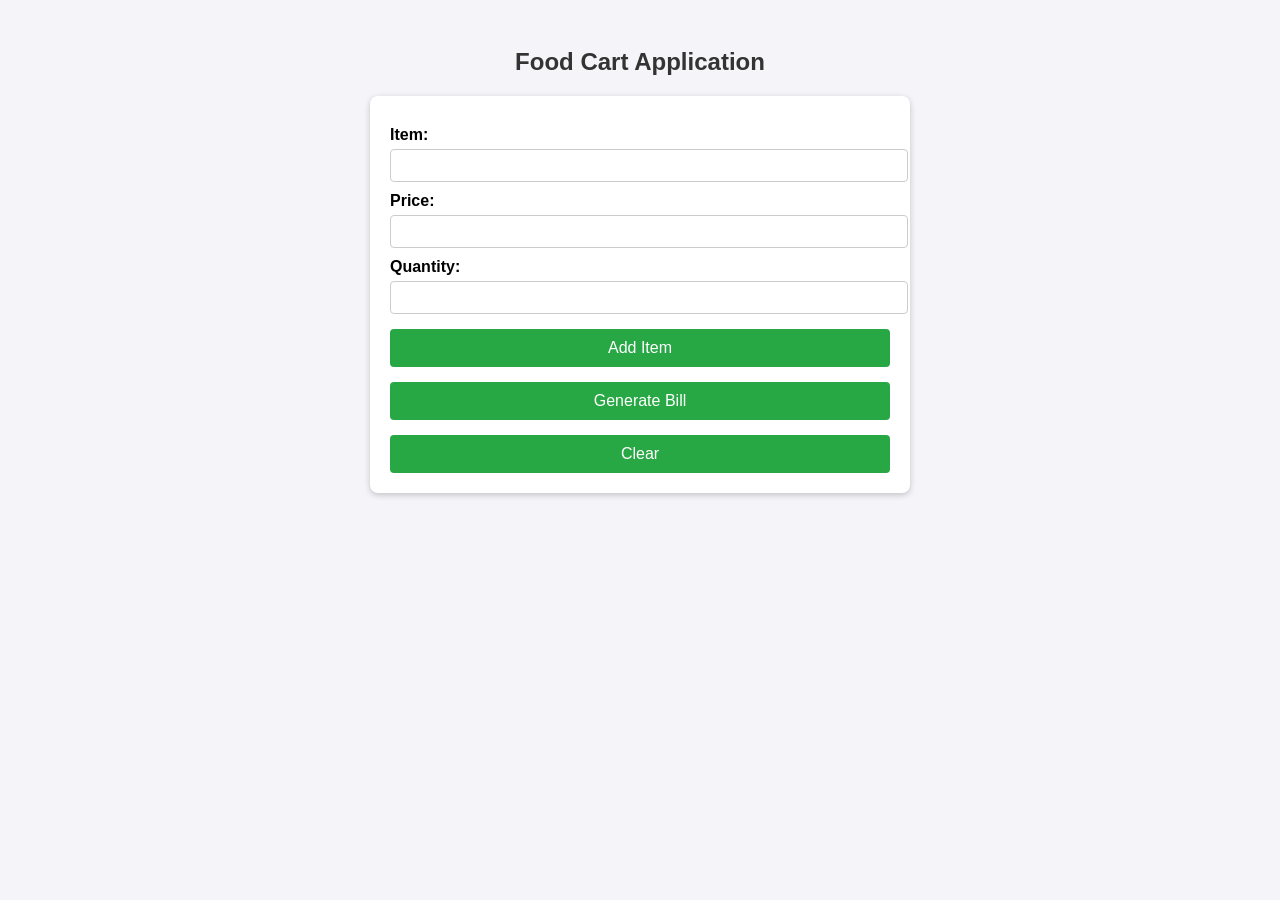
<file: bill/index.html>
<!DOCTYPE html>
<html lang="en">
<head>
    <meta charset="UTF-8">
    <title>Food Cart Application</title>
    <link rel="stylesheet" href="style.css">
</head>
<body>
    <h2>Food Cart Application</h2>
    <form id="cartForm">
        <label>Item:</label>
        <input type="text" name="item" required>

        <label>Price:</label>
        <input type="number" name="price" step="0.01" required>

        <label>Quantity:</label>
        <input type="number" name="quantity" required>

        <button type="submit">Add Item</button>
        <button type="button" id="billBtn">Generate Bill</button>
        <button type="button" id="quitBtn">Clear</button>
    </form>

    <script>
        // Start with empty array or grab whatever is already in localStorage
        let cart = JSON.parse(localStorage.getItem("cart")) || [];

        // 1. Handle adding items to the cart
        document.getElementById("cartForm").addEventListener("submit", function(e) {
            e.preventDefault();
            const formData = new FormData(e.target);
            const item = formData.get("item");
            const price = parseFloat(formData.get("price"));
            const quantity = parseInt(formData.get("quantity"));

            cart.push({ item, price, quantity });
            localStorage.setItem("cart", JSON.stringify(cart)); // Save it to the browser memory
            alert("Item added successfully!");
            e.target.reset(); // Clear the form inputs for the next item
        });

        // 2. THIS OPENS THE BILL PAGE - Double-check that this name matches your second file exactly!
        document.getElementById("billBtn").addEventListener("click", function() {
            window.location.href = "biilsisply.html"; 
        });

        // 3. Handle clearing the cart
        document.getElementById("quitBtn").addEventListener("click", function() {
            cart = [];
            localStorage.removeItem("cart"); 
            alert("Cart cleared!");
        });
    </script>
</body>
</html>
</file>
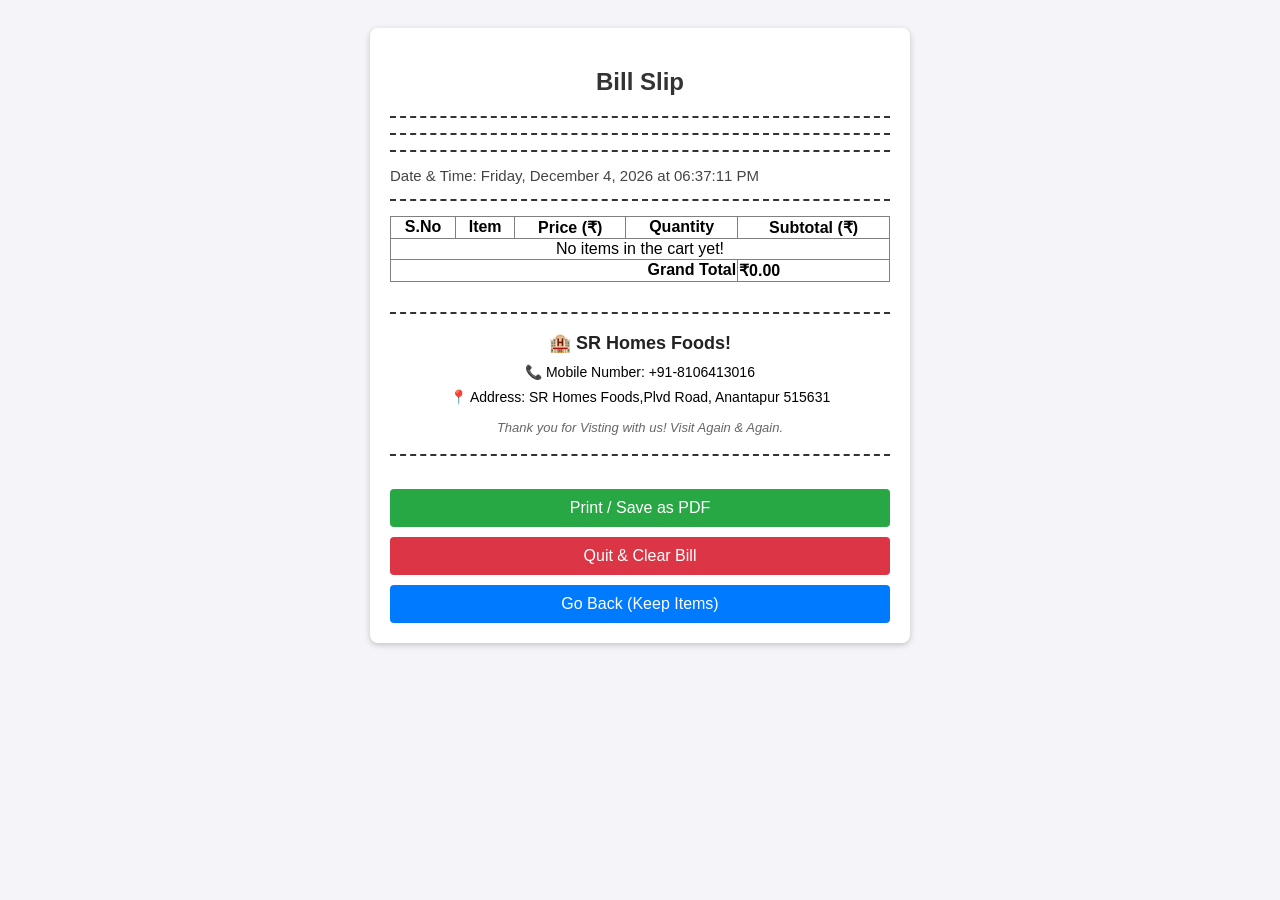
<file: bill/biilsisply.html>
<!DOCTYPE html>
<html lang="en">
<head>
    <meta charset="UTF-8">
    <title>Bill Slip</title>
    <link rel="stylesheet" href="style.css">
</head>
<body>
    <div class="bill-container">
        <h2>Bill Slip</h2>
        <!-- This creates a clean, uniform dashed line that spans the whole width -->
<div style="border-top: 2px dashed #333; margin: 15px 0; width: 100%;"></div><!-- This creates a clean, uniform dashed line that spans the whole width -->
<div style="border-top: 2px dashed #333; margin: 15px 0; width: 100%;"></div><!-- This creates a clean, uniform dashed line that spans the whole width -->
<div style="border-top: 2px dashed #333; margin: 15px 0; width: 100%;"></div>

        
        <!-- ================= DATE, TIME, AND DAY DISPLAY ================= -->
        <p id="dateTime" style="font-weight: 500; font-size: 15px; color: #444; margin-bottom: 15px;"></p>

        <!-- This creates a clean, uniform dashed line that spans the whole width -->
<div style="border-top: 2px dashed #333; margin: 15px 0; width: 100%;"></div>
        
        <table border="1" width="100%" style="margin-top:10px; border-collapse:collapse;">
            <thead>
                <tr>
                    <th>S.No</th>
                    <th>Item</th>
                    <th>Price (₹)</th>
                    <th>Quantity</th>
                    <th>Subtotal (₹)</th>
                </tr>
            </thead>
            <tbody id="itemsList"></tbody>
            <tfoot>
                <tr>
                    <td colspan="4" style="text-align:right; font-weight:bold;">Grand Total</td>
                    <td id="grandTotal" style="font-weight:bold;"></td>
                </tr>
            </tfoot>
        </table>
        
        <!-- Hotel Details Section -->
        <div style="margin-top: 30px; text-align: center; font-size: 14px; line-height: 1.6;">
            <div style="border-top: 2px dashed #333; margin-bottom: 15px; width: 100%;"></div>
            <p style="margin: 0; font-size: 18px; font-weight: bold; color: #222;">🏨 SR Homes Foods!</p>
            <p style="margin: 3px 0; font-weight: 500;">📞 Mobile Number: +91-8106413016</p>
            <p style="margin: 3px 0;">📍 Address: SR Homes Foods,Plvd Road, Anantapur 515631</p>
            <p style="margin: 10px 0 0 0; font-style: italic; color: #666; font-size: 13px;">Thank you for Visting with us! Visit Again & Again.</p>
            <div style="border-top: 2px dashed #333; margin-top: 15px; width: 100%;"></div>
        </div>

        <br>
        <!-- Buttons hide automatically on print sheets -->
        <button onclick="window.print()">Print / Save as PDF</button>
        <button id="quitBtn" style="background: #dc3545; margin-top: 10px;">Quit & Clear Bill</button>
        <button onclick="window.location.href='index.html'" style="background: #007bff; margin-top: 10px;">Go Back (Keep Items)</button>
    </div>

    <script>
        // Read the items saved by index.html from browser memory[cite: 4]
        const cart = JSON.parse(localStorage.getItem("cart")) || [];
        
        // 🛠️ CONFIGURATION FOR DATE, TIME & DAY DISPLAY
        const timeOptions = { 
            weekday: 'long',  // Adds Day (e.g. Saturday)
            year: 'numeric',  // Adds Year
            month: 'long',    // Adds Month Name (e.g. July)
            day: 'numeric',   // Adds Date Number
            hour: '2-digit',  // Adds Hour
            minute: '2-digit',// Adds Minutes
            second: '2-digit' // Adds Seconds
        };
        
        // Output formatting: "Saturday, July 11, 2026 at 11:55:19 AM"
        document.getElementById("dateTime").innerText = "Date & Time: " + new Date().toLocaleString(undefined, timeOptions);

        let itemsHtml = "";
        let total = 0;
        let serial = 1;

        if (cart.length === 0) {
            itemsHtml = "<tr><td colspan='5' style='text-align:center;'>No items in the cart yet!</td></tr>";
        } else {
            cart.forEach(item => {
                const subtotal = item.price * item.quantity;
                itemsHtml += `<tr>
                    <td>${serial}</td>
                    <td>${item.item}</td>
                    <td>₹${item.price.toFixed(2)}</td>
                    <td>${item.quantity}</td>
                    <td>₹${subtotal.toFixed(2)}</td>
                </tr>`;
                total += subtotal;
                serial++;
            });
        }

        document.getElementById("itemsList").innerHTML = itemsHtml;
        document.getElementById("grandTotal").innerText = "₹" + total.toFixed(2);

        // Handles clearing the items and redirecting back home[cite: 1]
        document.getElementById("quitBtn").addEventListener("click", function() {
            localStorage.removeItem("cart"); // Completely deletes the saved bill data[cite: 1]
            alert("Cart and Bill cleared successfully!");
            window.location.href = "index.html"; // Returns you to the main screen[cite: 1]
        });
    </script>
</body>
</html>
</file>
<file: bill/style.css>
body {
    font-family: Arial, sans-serif;
    background: #f4f4f9;
    padding: 20px;
}

h2 {
    text-align: center;
    color: #333;
}

form, .bill-container {
    background: #fff;
    padding: 20px;
    border-radius: 8px;
    max-width: 500px;
    margin: auto;
    box-shadow: 0 2px 6px rgba(0,0,0,0.2);
}

label {
    display: block;
    margin-top: 10px;
    font-weight: bold;
}

input {
    width: 100%;
    padding: 8px;
    margin-top: 5px;
    border: 1px solid #ccc;
    border-radius: 4px;
}

button {
    margin-top: 15px;
    padding: 10px;
    width: 100%;
    background: #28a745;
    color: white;
    border: none;
    border-radius: 4px;
    font-size: 16px;
    cursor: pointer;
}

button:hover {
    background: #218838;
}

/* This hides the buttons only when printing */
@media print {
    button, .no-print {
        display: none !important;
    }
    
    body {
        background: #fff;
        padding: 0;
    }
    
    .bill-container {
        box-shadow: none;
        margin: 0;
        max-width: 100%;
        padding: 0;
    }
}
</file>
